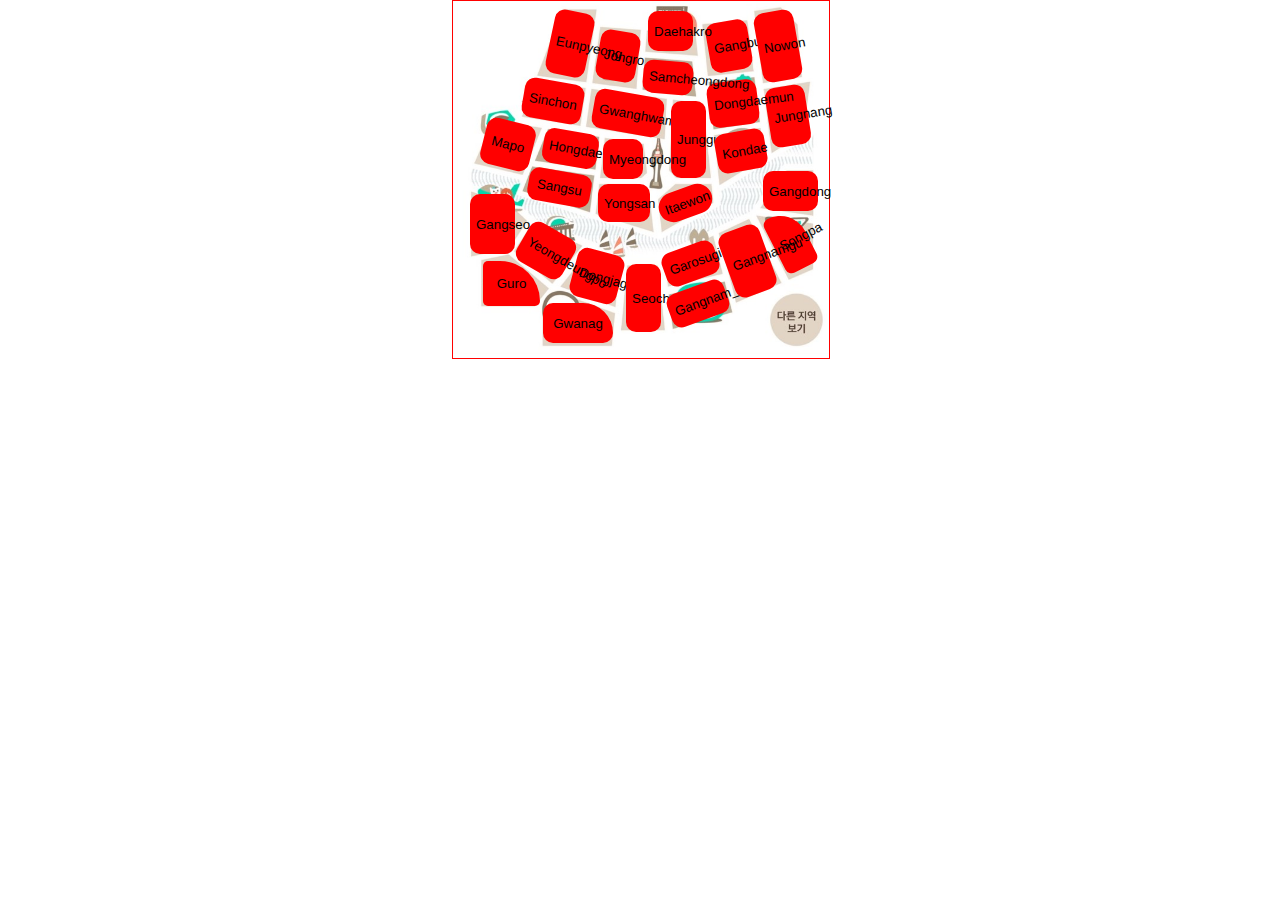
<file: map.html>
<!DOCTYPE html>
<html lang="en">
<head>
    <meta charset="UTF-8">
    <meta name="viewport" content="width=device-width, initial-scale=1.0">
    <title>Document</title>
    <link rel="stylesheet" href="map.css">
</head>
<body>
    <div class="map_img">
        <img src="/Team_img/map.jpg" alt="">
        <button id="Jongro">Jongro</button>
        <button id="Gangbuk">Gangbuk</button>
        <button id="Nowon">Nowon</button>
        <button id="Eunpyeong">Eunpyeong</button>
        <button id="Gwanghwamun">Gwanghwamun</button>
        <button id="Daehakro">Daehakro</button>
        <button id="Hongdae">Hongdae</button>
        <button id="Sinchon">Sinchon</button>
        <button id="Junggu">Junggu</button>
        <button id="Sangsu">Sangsu</button>
        <button id="Myeongdong">Myeongdong</button>
        <button id="Jungnang">Jungnang</button>
        <button id="Dongdaemun">Dongdaemun</button>
        <button id="Kondae">Kondae</button>
        <button id="Mapo">Mapo</button>
        <button id="Yongsan">Yongsan</button>
        <button id="Itaewon">Itaewon</button>
        <button id="Samcheongdong">Samcheongdong</button>
        <button id="Gangseo">Gangseo</button>
        <button id="Dongjag">Dongjag</button>
        <button id="Garosugil">Garosugil</button>
        <button id="Gangdong">Gangdong</button>
        <button id="Yeongdeungpo">Yeongdeungpo</button>
        <button id="Seocho">Seocho</button>
        <button id="Gangnam_station">Gangnam_station</button>
        <button id="Songpa">Songpa</button>
        <button id="Guro">Guro</button>
        <button id="Gwanag">Gwanag</button>
        <button id="Gangnamgu">Gangnamgu</button>
    </div>

</body>
</html>
</file>
<file: map.css>
/* map.html */
body {
  width: 23.5rem;
  margin: 0 auto;
}
.map_img {
    border: 1px solid red;
    width: inherit;
    height: inherit;
    position: relative;
  }
  
  .map_img img {
    width: 23.5rem;
    position: relative;
  }
  
  .map_img > button {
    position: absolute;
    z-index: 999;
    border-radius: 10px;
    border: none;
    background-color: red;
  }
  
  .map_img > button:hover {
    background-color: rgba(0, 0, 0, 0.2);
  }
  
  .map_img #Jongro {
    top: 30px;
    left: 145px;
    width: 40px;
    height: 50px;
    transform: rotate(10deg);
  }
  
  .map_img #Gangbuk {
    top: 20px;
    left: 255px;
    width: 42px;
    height: 50px;
    transform: rotate(-10deg);
  }
  
  .map_img #Nowon {
    top: 10px;
    left: 305px;
    width: 40px;
    height: 70px;
    transform: rotate(-10deg);
  }
  
  .map_img #Eunpyeong {
    top: 10px;
    left: 97px;
    width: 40px;
    height: 65px;
    transform: rotate(12deg);
  }
  
  .map_img #Gwanghwamun {
    top: 92px;
    left: 140px;
    width: 70px;
    height: 40px;
    transform: rotate(10deg);
  }
  
  .map_img #Daehakro {
    top: 10px;
    left: 195px;
    width: 45px;
    height: 40px;
  }
  
  .map_img #Hongdae {
    top: 130px;
    left: 90px;
    width: 55px;
    height: 35px;
    transform: rotate(10deg);
  }
  
  .map_img #Sinchon {
    top: 80px;
    left: 70px;
    width: 60px;
    height: 40px;
    transform: rotate(10deg);
  }
  
  .map_img #Junggu {
    top: 100px;
    left: 218px;
    width: 35px;
    height: 77px;
  }
  
  .map_img #Sangsu {
    top: 170px;
    left: 75px;
    width: 63px;
    height: 33px;
    transform: rotate(10deg);
  }
  
  .map_img #Myeongdong {
    top: 138px;
    left: 150px;
    width: 40px;
    height: 40px;
  }
  
  .map_img #Jungnang {
    top: 85px;
    left: 315px;
    width: 40px;
    height: 60px;
    transform: rotate(-9deg);
  }
  
  .map_img #Dongdaemun {
    top: 80px;
    left: 255px;
    width: 50px;
    height: 45px;
    transform: rotate(-7deg);
  }
  
  .map_img #Kondae {
    top: 130px;
    left: 263px;
    width: 50px;
    height: 40px;
    transform: rotate(-10deg);
  }
  
  .map_img #Mapo {
    top: 120px;
    left: 30px;
    width: 50px;
    height: 47px;
    transform: rotate(14deg);
  }
  
  .map_img #Yongsan {
    top: 183px;
    left: 145px;
    width: 52px;
    height: 38px;
  }
  
  .map_img #Itaewon {
    top: 187px;
    left: 205px;
    width: 55px;
    height: 30px;
    transform: rotate(-20deg);
    border-radius: 30px;
  }
  
  .map_img #Samcheongdong {
    top: 60px;
    left: 190px;
    width: 50px;
    height: 33px;
    transform: rotate(5deg);
  }
  
  .map_img #Gangseo {
    top: 193px;
    left: 17px;
    width: 45px;
    height: 60px;
  }
  
  .map_img #Dongjag {
    top: 250px;
    left: 120px;
    width: 48px;
    height: 50px;
    transform: rotate(15deg);
  }
  
  .map_img #Garosugil {
    top: 245px;
    left: 210px;
    width: 55px;
    height: 35px;
    transform: rotate(-20deg);
  }
  
  .map_img #Gangdong {
    top: 170px;
    left: 310px;
    width: 55px;
    height: 40px;
  }
  
  .map_img #Yeongdeungpo {
    top: 227px;
    left: 67px;
    width: 52px;
    height: 45px;
    transform: rotate(30deg);
  }
  
  .map_img #Seocho {
    top: 263px;
    left: 173px;
    width: 35px;
    height: 68px;
  }
  
  .map_img #Gangnam_station {
    top: 285px;
    left: 215px;
    width: 60px;
    height: 35px;
    transform: rotate(-20deg);
  }
  
  .map_img #Songpa {
    top: 210px;
    left: 320px;
    width: 35px;
    height: 60px;
    transform: rotate(-27deg);
    border-radius: 10px 40px 10px 10px;
  }
  
  .map_img #Guro {
    top: 260px;
    left: 30px;
    width: 57px;
    height: 45px;
    border-radius: 10px 80px 10px 10px;
  }
  
  .map_img #Gwanag {
    top: 302px;
    left: 90px;
    width: 70px;
    height: 40px;
    border-radius: 10px 30px 10px 10px;
  }
  
  .map_img #Gangnamgu {
    top: 226px;
    left: 273px;
    width: 43px;
    height: 68px;
    transform: rotate(-20deg);
  }
</file>
